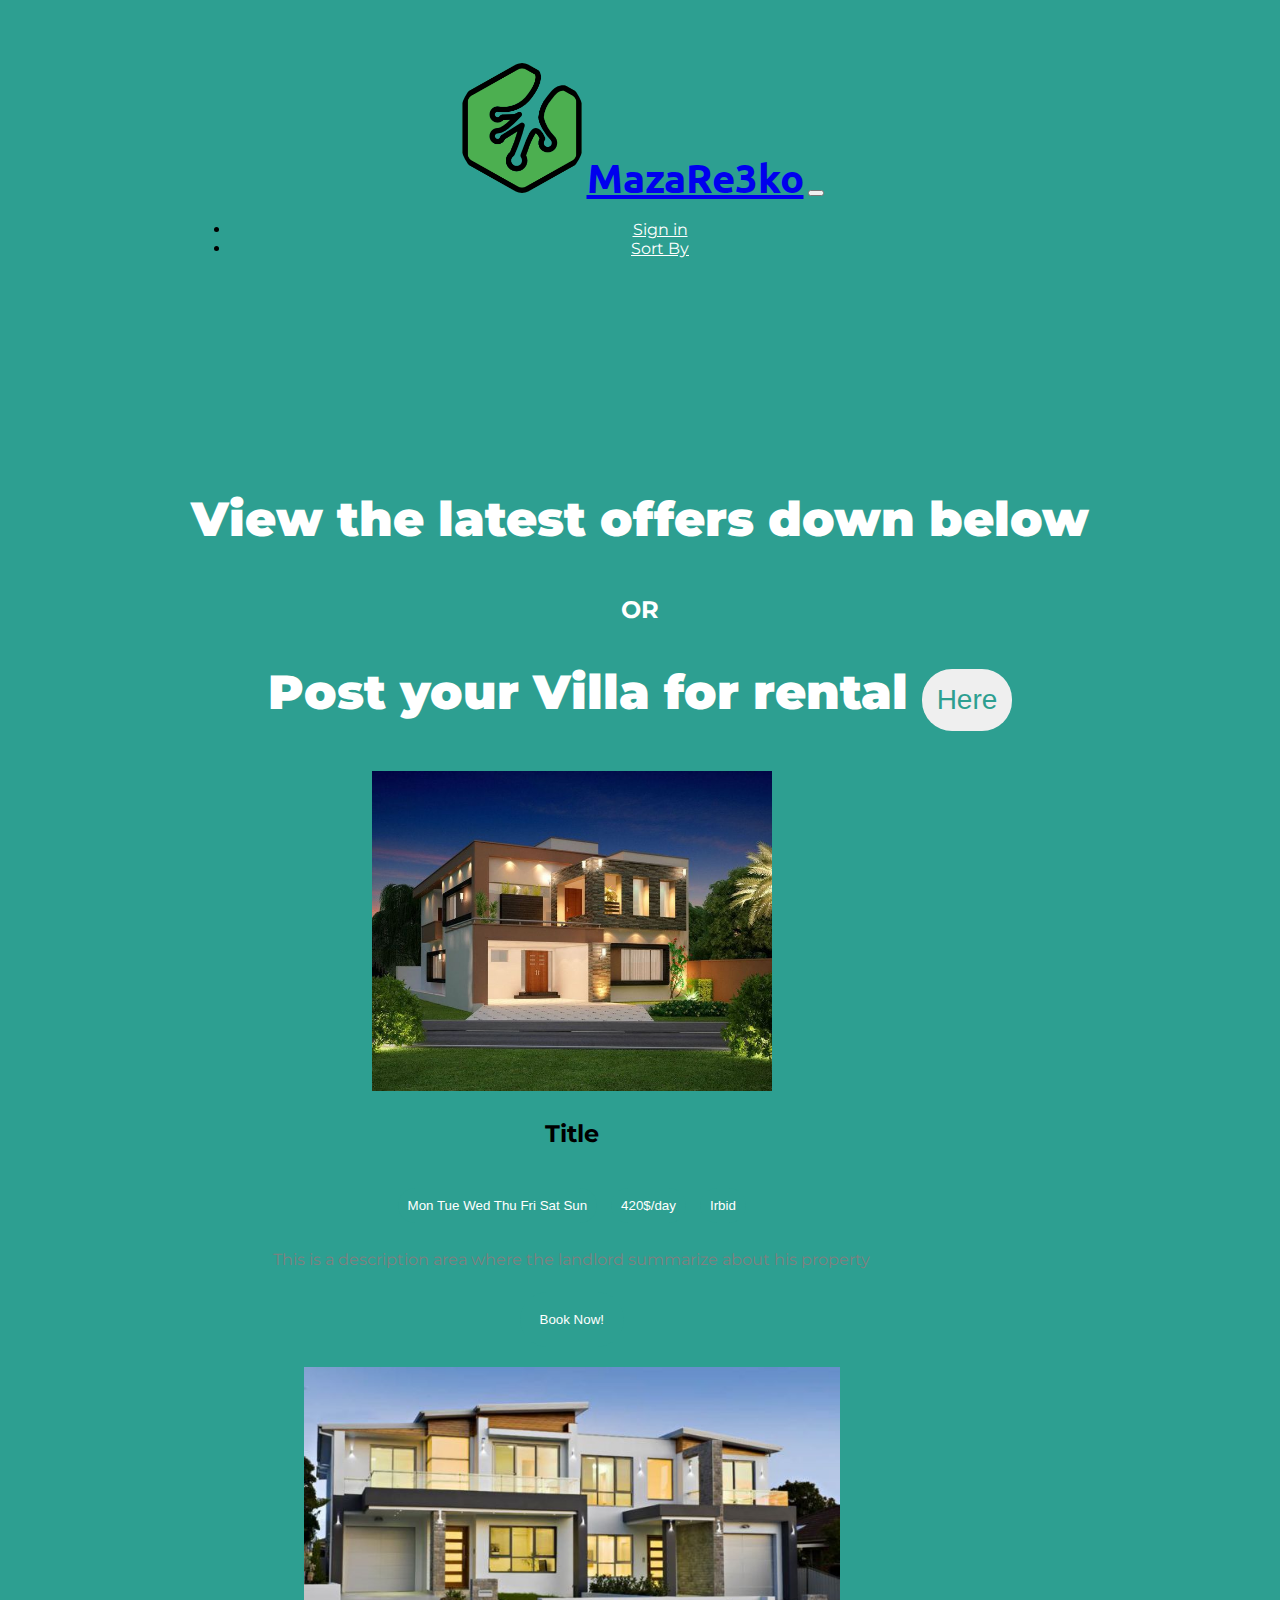
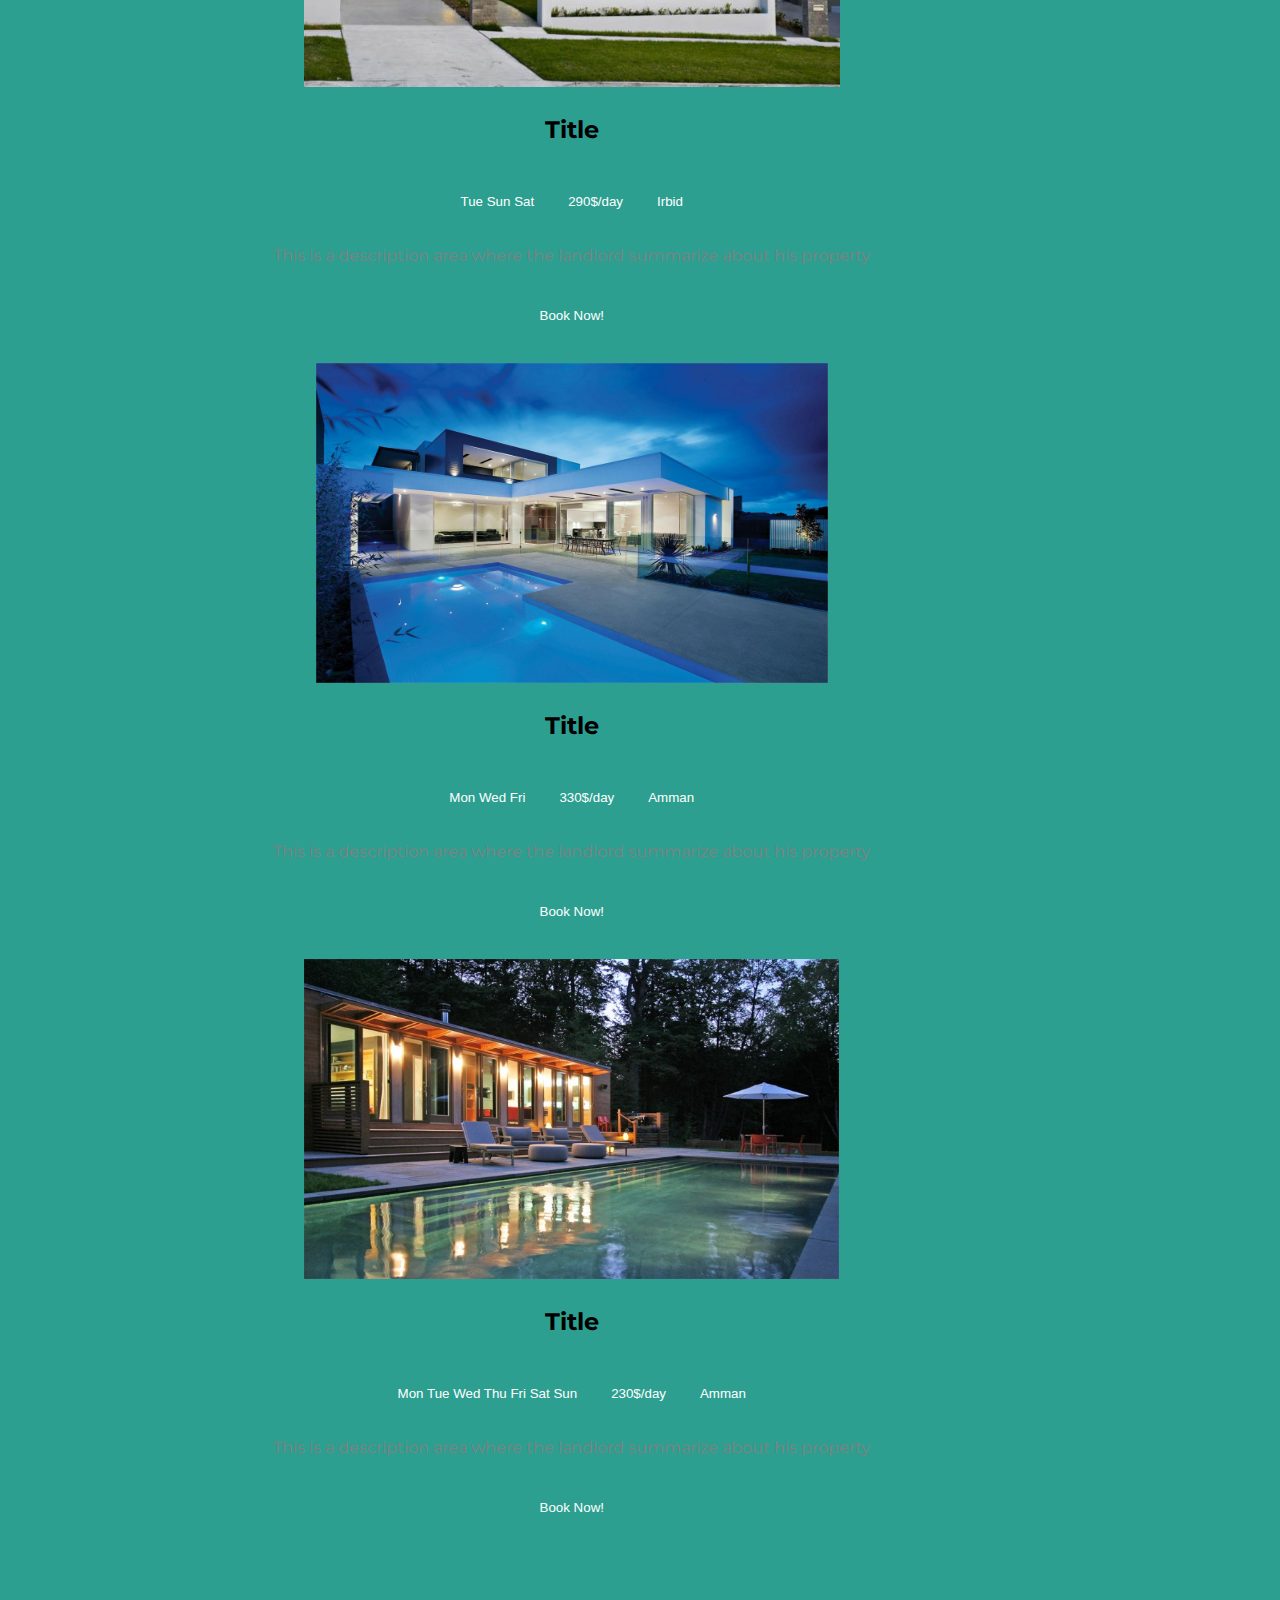
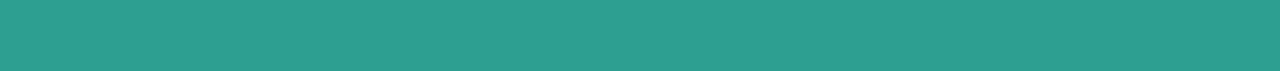
<file: html/posts.html>
<!DOCTYPE html>
<html lang="en">
    <head>
        <meta charset="UTF-8" />
        <meta http-equiv="X-UA-Compatible" content="IE=edge" />
        <meta name="viewport" content="width=device-width, initial-scale=1.0" />
        <title>MazaRe3ko</title>

        <!-- ################### CSS StyleSheets ################### -->
        <link
            rel="stylesheet"
            href="https://stackpath.bootstrapcdn.com/bootstrap/4.1.3/css/bootstrap.min.css"
            integrity="sha384-MCw98/SFnGE8fJT3GXwEOngsV7Zt27NXFoaoApmYm81iuXoPkFOJwJ8ERdknLPMO"
            crossorigin="anonymous"
        />
        <link rel="stylesheet" href="/css/posts.css" />
        <link rel="icon" href="/images/logo-ic.ico" type="image/x-icon" />

        <!-- ################### Bootstrap Scripts ################### -->
        <script
            src="https://code.jquery.com/jquery-3.3.1.slim.min.js"
            integrity="sha384-q8i/X+965DzO0rT7abK41JStQIAqVgRVzpbzo5smXKp4YfRvH+8abtTE1Pi6jizo"
            crossorigin="anonymous"
        ></script>
        <script
            src="https://cdnjs.cloudflare.com/ajax/libs/popper.js/1.14.3/umd/popper.min.js"
            integrity="sha384-ZMP7rVo3mIykV+2+9J3UJ46jBk0WLaUAdn689aCwoqbBJiSnjAK/l8WvCWPIPm49"
            crossorigin="anonymous"
        ></script>
        <script
            src="https://stackpath.bootstrapcdn.com/bootstrap/4.1.3/js/bootstrap.min.js"
            integrity="sha384-ChfqqxuZUCnJSK3+MXmPNIyE6ZbWh2IMqE241rYiqJxyMiZ6OW/JmZQ5stwEULTy"
            crossorigin="anonymous"
        ></script>

        <!-- ################### Font Awesome CDN ################### -->
        <link
            rel="stylesheet"
            href="https://pro.fontawesome.com/releases/v5.10.0/css/all.css"
            integrity="sha384-AYmEC3Yw5cVb3ZcuHtOA93w35dYTsvhLPVnYs9eStHfGJvOvKxVfELGroGkvsg+p"
            crossorigin="anonymous"
        />

        <!-- ################### Google Fonts ################### -->
        <link rel="preconnect" href="https://fonts.gstatic.com" />
        <link
            href="https://fonts.googleapis.com/css2?family=Montserrat:wght@400;900&family=Ubuntu&display=swap"
            rel="stylesheet"
        />
    </head>
    <body>
        <section id="navigation-bar">
            <div class="container-fluid">
                <!-- ################### Nav Bar ################### -->
                <div class="padded-navbar">
                <nav class="navbar navbar-expand-lg navbar-dark" id="navig">
                    <a class="navbar-brand" href="/html/index.html">
                    <img src="/images/logo.png" alt="logo" class="logo">MazaRe3ko</a>
                    <button
                        class="navbar-toggler"
                        type="button"
                        data-toggle="collapse"
                        data-target="#navbarSupportedContent"
                        aria-controls="navbarSupportedContent"
                        aria-expanded="false"
                        aria-label="Toggle navigation"
                    >
                        <span class="navbar-toggler-icon"></span>
                    </button>
                    <div class="collapse navbar-collapse" id="navbarSupportedContent">
                        <ul class="navbar-nav ml-auto">
                            <li class="nav-item">
                                <a class="nav-link" href="/html/register.html" style="color: white"
                                    >Sign in</a
                                >
                            </li>

                            <li class="nav-item dropdown">
                                <a
                                    class="nav-link dropdown-toggle"
                                    style="color: white"
                                    href="#"
                                    id="navbarDropdown"
                                    role="button"
                                    data-toggle="dropdown"
                                    aria-haspopup="true"
                                    aria-expanded="false"
                                >
                                    Sort By
                                </a>
                                <div class="dropdown-menu" aria-labelledby="navbarDropdown">
                                    <div class="dropdown-content">
                                        <a class="dropdown-item" id="price-low-to-high"
                                            >Price: Low to High<i class="fas fa-level-up dropdown-icons"></i
                                        ></a>
                                    </div>
                                    <div class="dropdown-content">
                                        <a class="dropdown-item" id="price-high-to-low"
                                            >Price: High to Low<i class="fas fa-level-down dropdown-icons"></i
                                        ></a>
                                    </div>
                                </div>
                            </li>
                        </ul>
                    </div>
                </nav>
            </div>
            </div>
        </section>

        <section id="reservation">
            <div class="container-fluid" id="container-cards">
                <h1 class="landing-header">View the latest offers down below</h1>
                <h3 class="landing-text">OR</h3>
                <h1 class="landing-header">
                    Post your Villa for rental <button class="landing-button">Here</button>
                </h1>
                <!-- 1st row -->
                <div class="row rental-reg">
                    <div class="col-lg-3"></div>
                    <div class="col-lg-6">
                        <form action="#" class="rental-reg-form">
                            <input required min="10" max="450" type="number" name="price" id="price-input" placeholder="Price" />
                            <div class="select-inputs">
                                <select required name="location" id="location-inputs">
                                    <option selected disabled value="">Location</option>
                                    <option class="lalo" value="Amman">Amman</option>
                                    <option value="Irbid">Irbid</option>
                                    <option value="Mafraq">Mafraq</option>
                                </select>
                            </div>
                            <div class="checkbox-inputs">
                                <input type="checkbox" name="days" value="Mon"/>
                                <label for="days">Mon</label>
                                <input type="checkbox" name="days" value="Tue"/>
                                <label for="days">Tue</label>
                                <input type="checkbox" name="days" value="Wed"/>
                                <label for="days">Wed</label>
                                <input type="checkbox" name="days" value="Thu"/>
                                <label for="days">Thu</label>
                                <input type="checkbox" name="days" value="Fri"/>
                                <label for="days">Fri</label>
                                <input type="checkbox" name="days" value="Sat"/>
                                <label for="days">Sat</label>
                                <input type="checkbox" name="days" value="Sun"/>
                                <label for="days">Sun</label>
                                <p class="error"></p>
                            </div>
                            <div class="file-upload">
                                <label for="file" style="display:block">Upload your images below</label>
                                <input type="file" multiple accept="image/*" id="file" name="file"></div>
                            <button class="btn-reg">Post!</button>
                        </form>
                    </div>
                    <div class="col-lg-3"></div>
                </div>
                <!-- 2nd row -->
                <div class="row">
                    <div class="col-lg-6 post-container">
                        <div class="card post mx-auto m-1">
                            <img
                                class="card-img-top post-img"
                                src="/images/villa1.jpg"
                                alt="Card image cap"
                            />
                            <div class="card-body">
                                <h3 class="card-title">Title</h3>

                                <button class="card-detail days">Mon  Tue  Wed  Thu  Fri  Sat  Sun</button>
                                <button class="card-detail price">420$/day</button>
                                <button class="card-detail location">Irbid</button>

                                <div class="card-body">
                                    <p class="card-text">
                                        This is a description area where the landlord summarize about his
                                        property
                                    </p>
                                </div>
                                <button class="booking-button">Book Now!</button>
                            </div>
                        </div>
                    </div>

                    <div class="col-lg-6 post-container">
                        <div class="card post mx-auto m-1">
                            <img
                                class="card-img-top post-img"
                                src="/images/villa2.jpg"
                                alt="Card image cap"
                            />
                            <div class="card-body">
                                <h3 class="card-title">Title</h3>

                                <button class="card-detail days">Tue Sun Sat</button>
                                <button class="card-detail price">290$/day</button>
                                <button class="card-detail location">Irbid</button>
                                <div class="card-body">
                                    <p class="card-text">
                                        This is a description area where the landlord summarize about his
                                        property
                                    </p>
                                </div>
                                <button class="booking-button">Book Now!</button>
                            </div>
                        </div>
                    </div>
                </div>
                <!--3rd row -->
                <div class="row">
                    <div class="col-lg-6 post-container">
                        <div class="card post mx-auto m-1">
                            <img
                                class="card-img-top post-img"
                                src="/images/villa3.jpg"
                                alt="Card image cap"
                            />
                            <div class="card-body">
                                <h3 class="card-title">Title</h3>
                                <button class="card-detail days">Mon Wed Fri</button>
                                <button class="card-detail price">330$/day</button>
                                <button class="card-detail location">Amman</button>
                                <div class="card-body">
                                    <p class="card-text">
                                        This is a description area where the landlord summarize about his
                                        property
                                    </p>
                                </div>
                                <button class="booking-button">Book Now!</button>
                            </div>
                        </div>
                    </div>
                    <div class="col-lg-6 post-container">
                        <div class="card post mx-auto m-1">
                            <img
                                class="card-img-top post-img"
                                src="/images/villa4.jpg"
                                alt="Card image cap"
                            />
                            <div class="card-body">
                                <h3 class="card-title">Title</h3>

                                <button class="card-detail days">Mon  Tue  Wed  Thu  Fri  Sat  Sun</button>
                                <button class="card-detail price">230$/day</button>
                                <button class="card-detail location">Amman</button>
                                <div class="card-body">
                                    <p class="card-text">
                                        This is a description area where the landlord summarize about his
                                        property
                                    </p>
                                </div>
                                <button class="booking-button">Book Now!</button>
                            </div>
                        </div>
                    </div>
                </div>
            </div>
        </section>

        <section id="footer-section">
            <div>
                <a href="#"><i class="fab fa-instagram social-media-icons fa-2x"></i></a>
                <a href="#"><i class="fab fa-facebook social-media-icons fa-2x"></i></a>
                <a href="#"><i class="fab fa-twitter social-media-icons fa-2x"></i></a>
                <a href="#"><i class="fas fa-envelope social-media-icons fa-2x"></i></a>
            </div>
        </section>
        <script src="https://ajax.googleapis.com/ajax/libs/jquery/3.6.0/jquery.min.js"></script>
        <script src="/javascript/posts.js"></script>
    </body>
</html>
</file>
<file: css/posts.css>
/* 76C0B6 --------- background 2D9F91------ headers 949495 --- text */
body {
    font-family: "Montserrat", sans-serif;
    font-weight: 400;
    background-color: #2D9F91;
    background-image: url("https://www.transparenttextures.com/patterns/cubes.png");
    background-repeat:repeat;
    /* background-size: cover; */
    text-align: center;
    align-content: center;
  }
  
  h1 {
    font-family: "Montserrat", sans-serif;
    font-weight: 900;
    font-size: 3rem;
    line-height: 1.5;
    color: #fff;
  }
  
  p{
      font-family: "Montserrat", sans-serif;
      color: grey;
      line-height: 1.5;
  }
  h3{
      font-family: "Montserrat", sans-serif;
      font-size: 1.5rem;
  }
  
  h2{
    font-size: 2.5rem;
    line-height: 1.5;
    font-family: "Montserrat", sans-serif;
    font-weight: bold;
    color: #fff;
  }

  /* ----------------------------------------------- */
  
  .logo{
    max-width:130px;
    height: auto;
    border-radius: 50%;
  }
  .padded-navbar{
    padding:1.5% 10.5%;
  }
  .navbar {
    padding: 0  2.98rem;
    
  }

  .dropdown-content{
    color: #2D9F91;
    }
  
  .dropdown-content:hover{
    color: #ffff;
    background-color: #2D9F91;
  }
  .landing-header{
    margin-bottom: 40px;
  }
  .landing-text{
    margin-bottom:30px;
    color: #fff;
    font-weight: bold;
  }
  .landing-button{
    border: none;
    border-radius:30px;
    padding:15px;
    font-size: 28px;
    color: #2D9F91;
  }
  
  .rental-reg-form{
    display:none;
    margin: 45px;
    margin-bottom: 75px;
    text-align: center;
    text-align-last: center;
  }
  
  #price-input{
    padding: 10px;
    outline: none;
    border: none;
    border-radius:  30px;
    text-align: center;
    color: #2D9F91;
    width: 200px;
  }
  .select-inputs{
    margin: 30px;
  }

  #location-inputs {
    border: none;
    outline: none;
    padding: 10px;
    border-radius: 30px;
    color: #2D9F91;
    text-align-last:center;
    width: 200px;
  }
  .error{
    color:#fff;
  }

  .checkbox-inputs{
    margin-top: 50px;
  }
  .checkbox-inputs label{
    color:#f4f4f4;
  }
  .checkbox-inputs input{
    margin:7px;
    height: 21px;
    width: 21px;
    
  }
  
  .file-upload{
    text-align: center;
    padding: 30px 10px 30px;
    color: #fff;
  }

  #file::file-selector-button{
    border-radius: 30px;
    border: none;
    padding: 10px;
    color: #2D9F91;
    background-color: #fff;
  }
 

  .btn-reg{
    border: none;
    padding:20px;
    border-radius: 30px;
    color: #2D9F91;
    margin:20px;
  }

  .btn-reg:hover{
    border: 1px solid #fff;
    background-color: #2D9F91;
    color: #fff;
  }

  .btn-reg:focus{
    outline: none;
  }

  #price-input:focus{
    border: none;
    outline: none;
  }
  
  .landing-button:focus{
    outline: none;
  }
  
  /* NAV BAR */
  .navbar-brand {
    font-family: "Ubuntu", sans-serif;
    font-weight: bold;
    font-size: 2.5rem;
  }
  
  .navbar {
    padding: 0 0 2.88rem;
    
  }
  
  .nav-item {
    padding: 0 1.125rem;
  }

  .dropdown-icons{
    margin-left:9px
  }


  .dropdown-item:hover{
    background-color: #2D9F91; 
  }
  .nav-link {
    color:#081C15;
    font-size: 1rem;
    font-family: "Montserrat", sans-serif;
    font-weight: 400;
    cursor: pointer;
  }


/* ----------------------------------------------- */
  
  .container-fluid {
    padding: 3% 5%;
  }
  .row{
    margin-bottom:20px;
  }
/* ------------------------------------------------- */
  .post-img{
    max-width:100%;
    height:320px;
  }

  .post{
    width:88%;
    }

  .post-container{
    margin:15px 0px 15px 0px;
  }
  

  .card-title{
    margin-bottom:35px;
  }
  .card-detail{
    width: auto;
    margin: 5px;
    border: none;    
    background-color: #2D9F91;
    padding: 10px;
    border-radius: 30px;
    color: #ffff;
  }

  .card-detail:focus{
    outline:none
  }

  .card-body{
    margin:20px
  }

  .card-link{
    display: inline;
  }
  
  .side-panel{
    padding:30px;
    max-height: auto;
    border-radius:30px;
    margin-bottom:15px;
    
  }
  
  .booking-button{
    outline: none;
    padding:20px;
    border-radius: 30px;
    background-color: #2D9F91;
    color: #ffff;
    border: none;
    
    transition: background 0.5s;
  }

  .booking-button:hover{
    background-color: #ffff;
    color: #2D9F91;
    border: 0.5px solid #2D9F91;
    
  }
  .booking-button:focus{
    background-color: #ffff;
    color: #2D9F91;
    border: 0.5px solid #2D9F91;
    outline: none;
    
  }

  /* ---------------------- */


  
/* ---------------------------- */
  #footer-section{
    padding: 2%;
    text-align: center;
  }
  
  .social-media-icons{
    padding: 1% 1%;
  }
  
  #footer-section i{
    color: #ffff;
    bottom: 0;
    transition: bottom, color, background-color, 0.5s;
  }
  
  #footer-section i:hover{
    color:#2D9F91;
    position: relative;
    bottom:5px;
    border: 1px solid #f4f4f4;
    border-radius: 50%;
    background-color: #fff;
  }
  
 
  /* Media Query */
  
  @media (max-width:991px){
    .title-image {
      width: 100%;
      position: static;
     }
     #title{
       text-align: center;
     }
  }
  
  @media(max-width:1175px){
    .margin-left{
      margin-left:0px;
    }
    .margin-right{
      margin-right: 0px;
    }
  
    #offers h1{
      font-size:38px;
    }
  }
</file>
